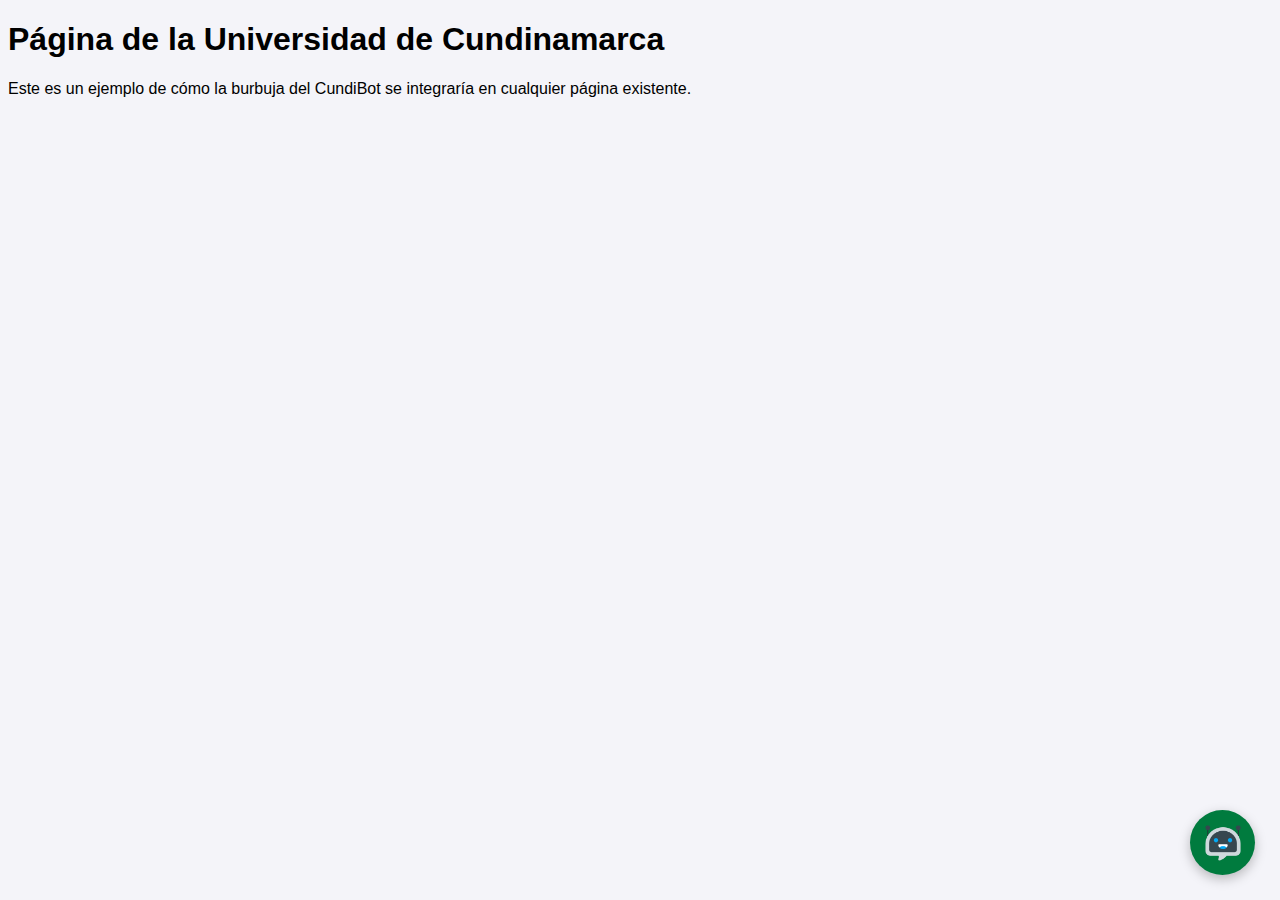
<file: frontend/index.html>
<!DOCTYPE html>
<html lang="es">
<head>
    <meta charset="UTF-8">
    <meta name="viewport" content="width=device-width, initial-scale=1.0">
    <title>CundiBot</title>
    <link rel="stylesheet" href="style.css">
</head>
<body>
    <h1>Página de la Universidad de Cundinamarca</h1>
    <p>Este es un ejemplo de cómo la burbuja del CundiBot se integraría en cualquier página existente.</p>

    <div class="chat-bubble" id="chat-bubble">
        <img src="icons/chatbot.png" alt="Abrir Chat" id="bubble-icon-img">
    </div>

    <div class="chat-window" id="chat-window">
        <div class="chat-header">
            <img src="icons/chatbot.png" alt="Logo" class="header-logo">
            <h3>CundiBot</h3>
            <button id="tutor-mode-btn" title="Activar Modo Tutor">
                <svg xmlns="http://www.w3.org/2000/svg" width="24" height="24" viewBox="0 0 24 24" fill="none" stroke="currentColor" stroke-width="2" stroke-linecap="round" stroke-linejoin="round"><path d="M22 10v6M2 10l10-5 10 5-10 5z"></path><path d="M6 12v5c0 5 4 5 4 5h4s4 0 4-5v-5"></path></svg>
            </button>
            <button id="close-chat">&times;</button>
        </div>
        <div class="chat-body" id="chat-body">
             <div class="chat-message bot-message">¡Hola! Soy CundiBot. ¿En qué puedo ayudarte hoy?</div>
        </div>
        <div class="chat-footer">
            <input type="text" id="chat-input" placeholder="Escribe un mensaje..." autocomplete="off">
            <button id="send-btn">
                <svg xmlns="http://www.w3.org/2000/svg" width="20" height="20" viewBox="0 0 24 24" fill="currentColor"><path d="M2.01 21L23 12 2.01 3 2 10l15 2-15 2z"/></svg>
            </button>
        </div>
    </div>
    <script src="script.js"></script>
</body>
</html>
</file>
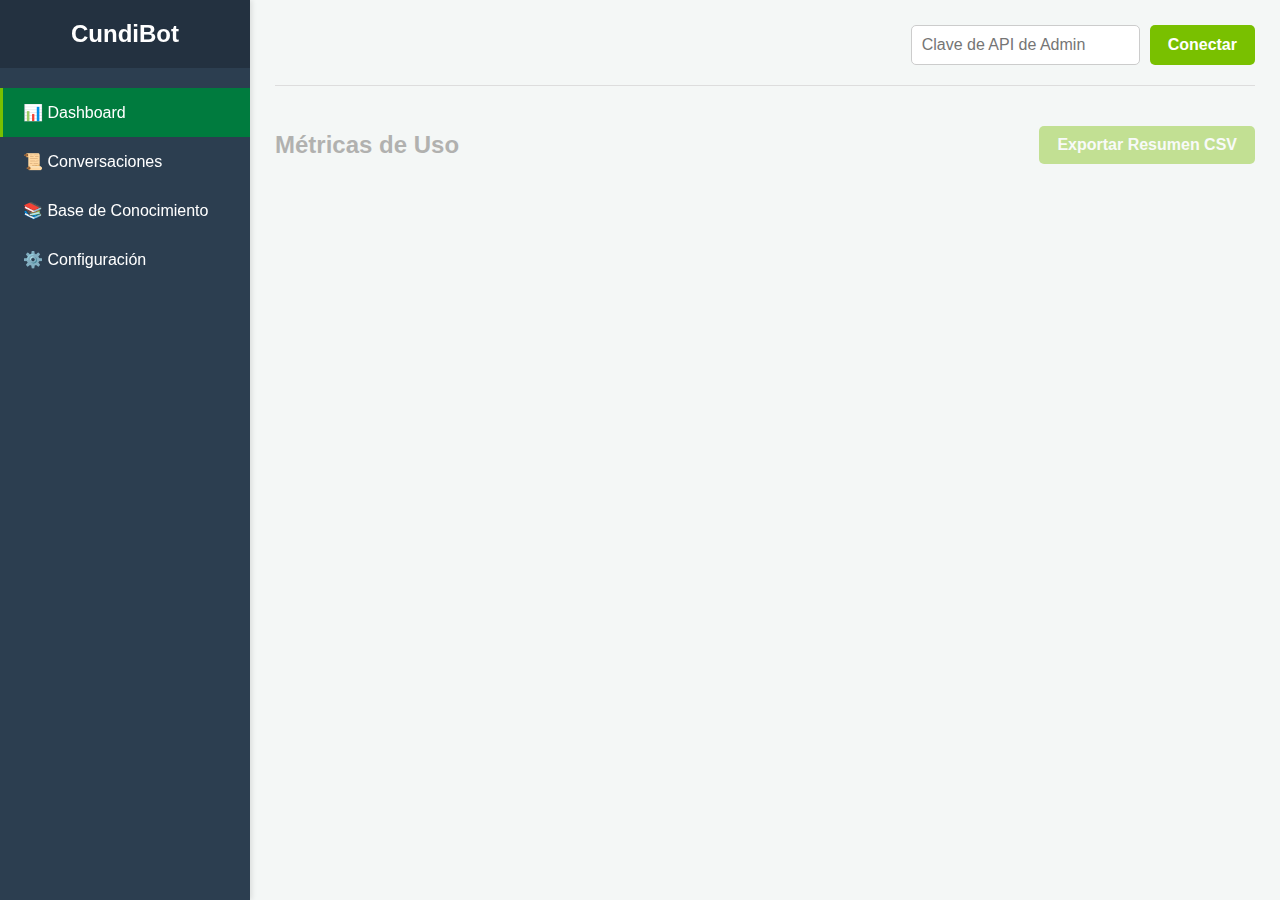
<file: frontend/admin.html>
<!DOCTYPE html>
<html lang="es">
<head>
    <meta charset="UTF-8">
    <title>Dashboard - CundiBot</title>
    <link rel="stylesheet" href="admin.css">
</head>
<body>
    <div class="sidebar">
        <h2>CundiBot</h2>
        <nav>
            <a href="#" class="nav-link active" data-target="dashboard">📊 Dashboard</a>
            <a href="#" class="nav-link" data-target="conversations">📜 Conversaciones</a>
            <a href="#" class="nav-link" data-target="knowledge">📚 Base de Conocimiento</a>
            <a href="#" class="nav-link" data-target="settings">⚙️ Configuración</a>
        </nav>
    </div>
    <div class="main-content">
        <header>
            <div class="auth-section">
                <input type="password" id="apiKey" placeholder="Clave de API de Admin">
                <button id="connectBtn">Conectar</button>
            </div>
        </header>
        <main id="content-area" class="disabled">
            <div id="dashboard" class="content-panel active">
                <div class="panel-header">
                    <h2>Métricas de Uso</h2>
                    <div class="date-filters">
                        <button id="export-csv-btn">Exportar Resumen CSV</button>
                    </div>
                </div>
                <div class="stats-grid" id="stats-grid-container"></div>
            </div>
            <div id="conversations" class="content-panel">
                <h2>Historial de Conversaciones Recientes</h2>
                <div class="table-container" id="conversations-container"></div>
            </div>
            <div id="knowledge" class="content-panel">
                <h2>Actualizar Base de Conocimiento</h2>
                <input type="file" id="fileUpload" multiple accept=".pdf">
                <button id="uploadBtn">Subir y Regenerar</button>
                <div id="upload-status" class="status"></div>
            </div>
            <div id="settings" class="content-panel">
                <h2>Configuración</h2>
                <div class="form-section">
                    <h3>Cambiar Contraseña de Administrador</h3>
                    <p>La clave que usaste para conectar se usará como 'Contraseña Actual'.</p>
                    <label for="new-password">Nueva Contraseña:</label>
                    <input type="password" id="new-password" placeholder="Ingresa la nueva contraseña">
                    <button id="change-password-btn">Cambiar Contraseña</button>
                    <div id="password-status" class="status"></div>
                </div>
                <div class="danger-zone">
                    <h3>Zona de Peligro</h3>
                    <p>Esta acción eliminará permanentemente todo el historial.</p>
                    <button id="clear-logs-btn" class="danger-btn">Limpiar Logs</button>
                </div>
            </div>
        </main>
    </div>
    <script src="admin.js"></script>
</body>
</html>
</file>
<file: frontend/style.css>
/* frontend/style.css */
:root {
    --cundi-dark-green: #007B3E;
    --cundi-lime-green: #79C000;
    --cundi-charcoal: #4E4B48;
}

body {
    font-family: -apple-system, BlinkMacSystemFont, "Segoe UI", Roboto, Helvetica, Arial, sans-serif;
    background-color: #f4f4f9;
}

/* --- LÓGICA DE VISIBILIDAD PRINCIPAL --- */
body.chat-is-open .chat-bubble {
    opacity: 0;
    visibility: hidden;
    transform: scale(0.8);
}
body.chat-is-open .chat-window {
    opacity: 1;
    visibility: visible;
    transform: translateY(0);
    pointer-events: auto;
}

/* --- ESTILOS DE LA BURBUJA --- */
.chat-bubble {
    position: fixed;
    bottom: 25px;
    right: 25px;
    width: 65px;
    height: 65px;
    background-color: var(--cundi-dark-green);
    border-radius: 50%;
    display: flex;
    align-items: center;
    justify-content: center;
    cursor: pointer;
    box-shadow: 0 4px 12px rgba(0,0,0,0.25);
    transition: all 0.3s ease-in-out;
    z-index: 1000;
    opacity: 1;
    visibility: visible;
}
.chat-bubble:hover { transform: scale(1.1); }
.chat-bubble img { width: 36px; height: 36px; }

/* --- ESTILOS DE LA VENTANA DE CHAT --- */
.chat-window {
    position: fixed;
    bottom: 25px;
    right: 25px;
    width: 370px;
    max-width: 90vw;
    height: 550px;
    max-height: 80vh;
    background-color: white;
    border-radius: 15px;
    box-shadow: 0 5px 20px rgba(0,0,0,0.3);
    opacity: 0;
    visibility: hidden;
    transform: translateY(20px);
    pointer-events: none;
    transition: all 0.3s ease-in-out;
    display: flex;
    flex-direction: column;
    z-index: 1000;
}

.chat-header {
    background-color: var(--cundi-dark-green);
    color: white;
    padding: 10px 15px;
    display: flex;
    align-items: center;
    gap: 10px;
    flex-shrink: 0;
    transition: background-color 0.3s;
}
.header-logo { width: 30px; height: 30px; }
.chat-header h3 { margin: 0; font-size: 1.1em; }
#close-chat, #tutor-mode-btn { background: none; border: none; color: white; cursor: pointer; padding: 5px; border-radius: 5px; transition: background-color 0.2s; }
#tutor-mode-btn { margin-left: auto; }
#tutor-mode-btn:hover, #close-chat:hover { background-color: rgba(0,0,0,0.2); }
#close-chat { font-size: 24px; line-height: 1; }
#tutor-mode-btn svg { display: block; }

.chat-body {
    flex-grow: 1;
    padding: 15px;
    overflow-y: auto;
    display: flex;
    flex-direction: column;
    gap: 12px;
    background-color: #F8F9FA;
}
.chat-message { padding: 10px 15px; border-radius: 18px; max-width: 85%; line-height: 1.4; word-wrap: break-word; }
.user-message { background-color: #E9ECEF; color: var(--cundi-charcoal); align-self: flex-end; border-bottom-right-radius: 4px; }
.bot-message { background-color: var(--cundi-dark-green); color: white; align-self: flex-start; border-bottom-left-radius: 4px; transition: background-color 0.3s; }

.chat-footer { padding: 10px; display: flex; border-top: 1px solid #ddd; }
#chat-input { flex-grow: 1; border: 1px solid #ccc; border-radius: 20px; padding: 10px 15px; font-size: 1em; }
#send-btn { background: var(--cundi-lime-green); border: none; color: white; border-radius: 50%; width: 40px; height: 40px; margin-left: 10px; cursor: pointer; display: flex; align-items: center; justify-content: center; transition: background-color 0.2s; }
#send-btn:hover { background: #5a9000; }
#send-btn svg { width: 20px; height: 20px; }

/* --- ESTILOS MODO TUTOR --- */
body.tutor-mode-active .chat-window { border: 2px solid var(--cundi-lime-green); }
body.tutor-mode-active .chat-header { background-color: var(--cundi-lime-green); }
body.tutor-mode-active .chat-bubble { background-color: var(--cundi-lime-green); }
body.tutor-mode-active .bot-message { background-color: var(--cundi-charcoal); }
body.tutor-mode-active #send-btn { background-color: var(--cundi-dark-green); }
body.tutor-mode-active #tutor-mode-btn { background-color: rgba(0,0,0,0.2); }
</file>
<file: frontend/admin.css>
/* frontend/admin.css */
:root {
    --primary-color: #007B3E;
    --secondary-color: #79C000;
    --text-color: #4E4B48;
    --bg-color: #f4f7f6;
    --sidebar-bg: #2c3e50;
    --danger-color: #e74c3c;
    --light-gray: #ccc;
    --white-color: #fff;
}

body {
    font-family: 'Segoe UI', sans-serif;
    margin: 0;
    display: flex;
    background-color: var(--bg-color);
    color: var(--text-color);
}

.sidebar {
    width: 250px;
    background-color: var(--sidebar-bg);
    color: var(--white-color);
    display: flex;
    flex-direction: column;
    height: 100vh;
    position: fixed;
    box-shadow: 2px 0 5px rgba(0, 0, 0, 0.1);
}

.sidebar h2 {
    text-align: center;
    padding: 20px 0;
    background-color: rgba(0, 0, 0, 0.2);
    margin: 0;
    font-size: 1.5em;
}

.sidebar nav {
    flex-grow: 1;
    padding: 20px 0;
}

.sidebar .nav-link {
    display: block;
    color: var(--white-color);
    text-decoration: none;
    padding: 15px 20px;
    transition: background-color 0.2s;
    border-left: 3px solid transparent;
}

.sidebar .nav-link:hover {
    background-color: rgba(255, 255, 255, 0.1);
}

.sidebar .nav-link.active {
    background-color: var(--primary-color);
    border-left: 3px solid var(--secondary-color);
}

.main-content {
    margin-left: 250px;
    flex-grow: 1;
    padding: 25px;
}

header {
    display: flex;
    justify-content: flex-end;
    align-items: center;
    margin-bottom: 25px;
    padding-bottom: 20px;
    border-bottom: 1px solid #ddd;
}

.auth-section {
    display: flex;
    gap: 10px;
}

input[type="password"],
input[type="date"],
input[type="file"] {
    padding: 10px;
    border: 1px solid var(--light-gray);
    border-radius: 5px;
    font-size: 1em;
}

button {
    padding: 10px 18px;
    background-color: var(--secondary-color);
    color: var(--white-color);
    border: none;
    border-radius: 5px;
    cursor: pointer;
    transition: filter 0.2s;
    font-weight: bold;
    font-size: 1em;
}

button:hover {
    filter: brightness(0.9);
}

main.disabled {
    opacity: 0.4;
    pointer-events: none;
}

.content-panel {
    display: none;
    animation: fadeIn 0.5s;
}

.content-panel.active {
    display: block;
}

@keyframes fadeIn {
    from {
        opacity: 0;
        transform: translateY(10px);
    }

    to {
        opacity: 1;
        transform: translateY(0);
    }
}

.panel-header {
    display: flex;
    justify-content: space-between;
    align-items: center;
    margin-bottom: 20px;
    flex-wrap: wrap;
    gap: 15px;
}

.stats-grid {
    display: grid;
    grid-template-columns: repeat(auto-fit, minmax(200px, 1fr));
    gap: 20px;
    text-align: center;
}

.stat-card {
    background: var(--white-color);
    padding: 25px;
    border-radius: 8px;
    box-shadow: 0 2px 5px rgba(0, 0, 0, 0.08);
}

.stat-card h4 {
    margin: 0 0 10px 0;
    color: var(--text-color);
    font-size: 1em;
}

.stat-card p {
    margin: 0;
    font-size: 2.2em;
    font-weight: 600;
    color: var(--primary-color);
}

.table-container {
    max-height: 65vh;
    overflow-y: auto;
    background: var(--white-color);
    border-radius: 8px;
    box-shadow: 0 2px 5px rgba(0, 0, 0, 0.08);
}

table {
    width: 100%;
    border-collapse: collapse;
}

th,
td {
    padding: 12px 15px;
    text-align: left;
    border-bottom: 1px solid #ddd;
}

th {
    background-color: #f2f2f2;
    position: sticky;
    top: 0;
    z-index: 1;
}

.form-section,
.danger-zone {
    background-color: var(--white-color);
    padding: 25px;
    border-radius: 8px;
    box-shadow: 0 2px 5px rgba(0, 0, 0, 0.08);
    margin-top: 20px;
}

.danger-zone {
    border-left: 5px solid var(--danger-color);
}

.danger-btn {
    background-color: var(--danger-color);
}

.status {
    margin-top: 15px;
    font-weight: bold;
    padding: 10px;
    border-radius: 4px;
    display: none;
}

.status.active {
    display: block;
}

.success {
    color: #155724;
    background-color: #d4edda;
    border: 1px solid #c3e6cb;
}

.error {
    color: #721c24;
    background-color: #f8d7da;
    border: 1px solid #f5c6cb;
}
</file>
